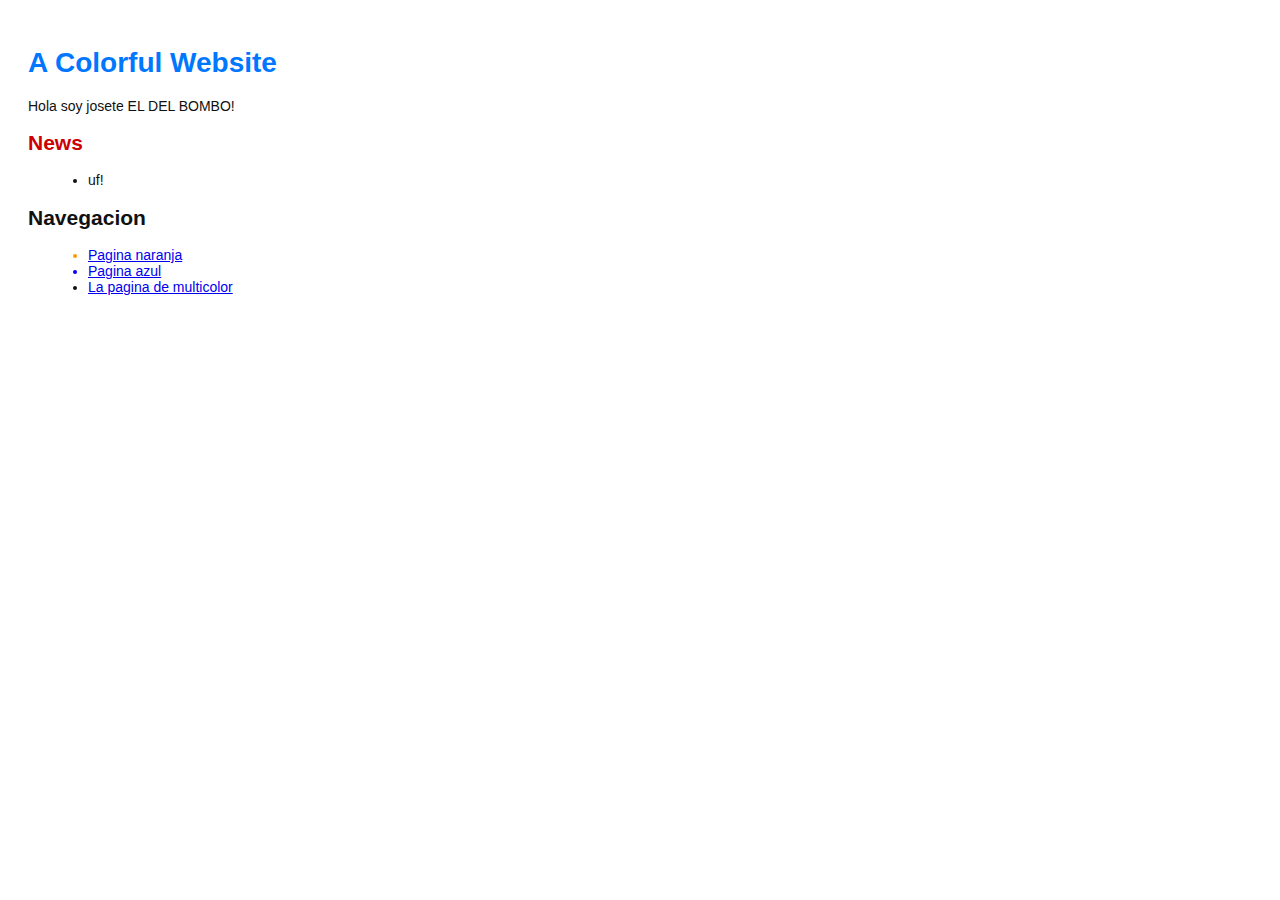
<file: index.html>
<!DOCTYPE html>
<html lang="es">
<head>
  <title>Mi pagina con colores</title>
  <meta charset="utf-8" />
<link rel="stylesheet" href="style.css" />
</head>
<body>
  <h1 style="color: #07F">A Colorful Website</h1>

  <p>Hola soy josete EL DEL BOMBO!</p>    

  
  <h2 style="color: #C00">News</h2>
  <ul>
    <li>uf!</li>
  </ul>
  <h2>Navegacion</h2>
<ul>
  <li style="color: #F90">
    <a href="naranja.html">Pagina naranja</a>
  </li>
  <li style="color: #00F">
    <a href="azul.html">Pagina azul</a>
  </li>
  <li>
    <a href="arco.html">La pagina de multicolor</a>
</li>
</ul>
</body>
</html>
</file>
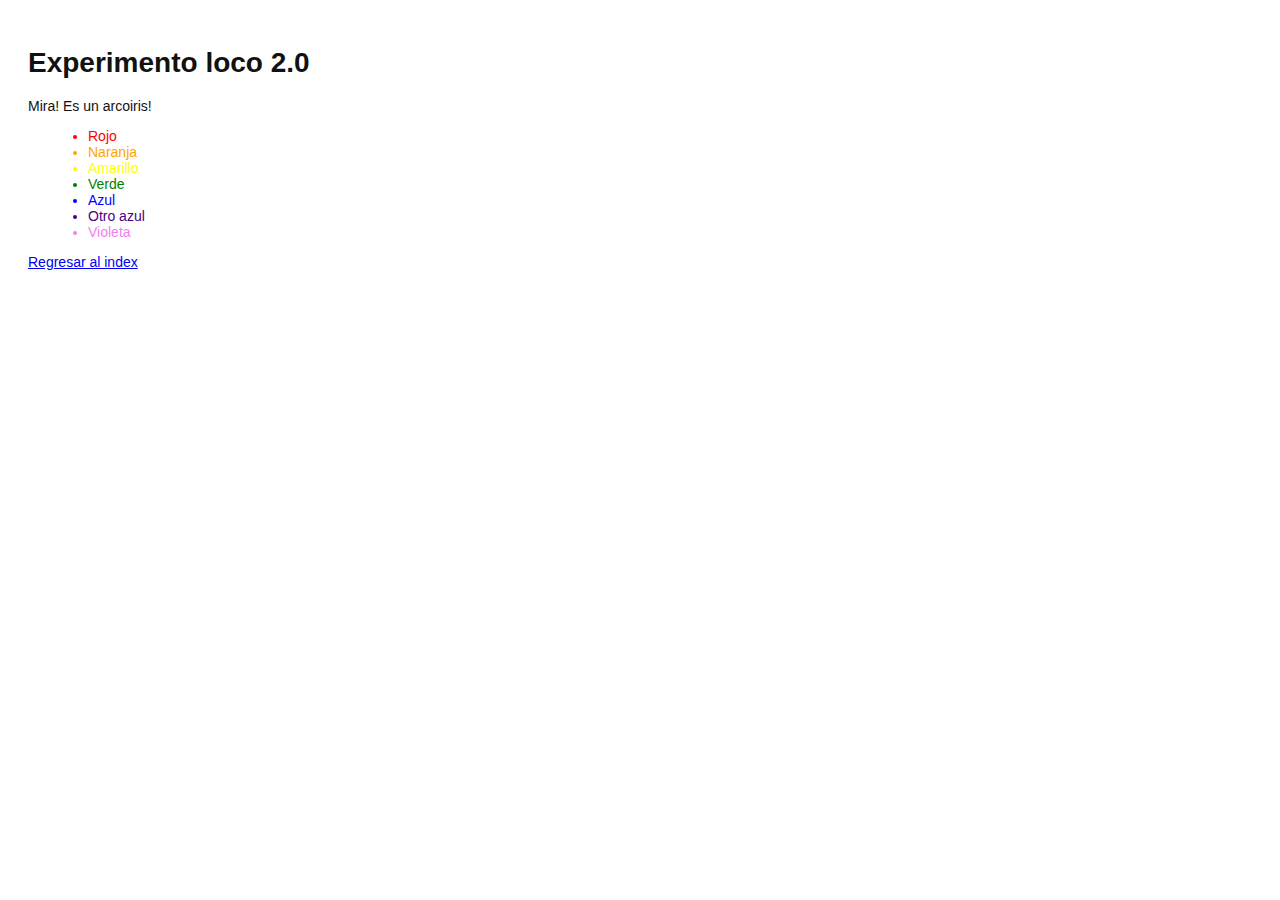
<file: arco.html>
<!DOCTYPE html>
<html lang="es">
<head>
  <title>Experimento loco 2.0</title>
  <meta charset="utf-8" />
  <link rel="stylesheet" href="style.css" />
</head>
<body>
  <h1>Experimento loco 2.0</h1>
  <p>Mira! Es un arcoiris!</p>

  <ul>
    <li style="color: red">Rojo</li>
    <li style="color: orange">Naranja</li>
    <li style="color: yellow">Amarillo</li>
    <li style="color: green">Verde</li>
    <li style="color: blue">Azul</li>
    <li style="color: indigo">Otro azul</li>
    <li style="color: violet">Violeta</li>
  </ul>
    
  <p><a href="index.html">Regresar al index</a></p>
</body>
</html>
</file>
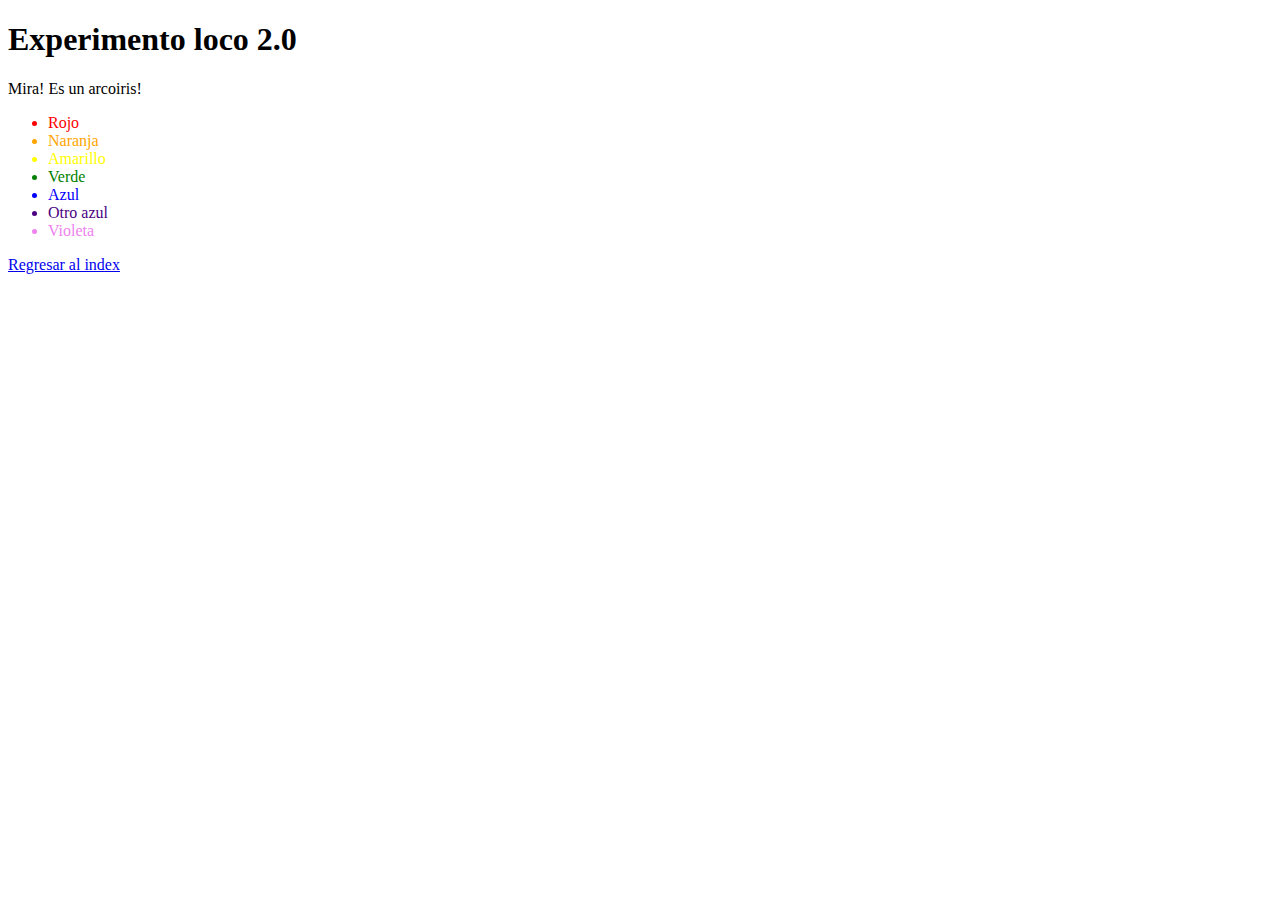
<file: arcoiris.html>
<!DOCTYPE html>
<html lang="es">
<head>
  <title>Experimento loco 2.0</title>
  <meta charset="utf-8" />
</head>
<body>
  <h1>Experimento loco 2.0</h1>
  <p>Mira! Es un arcoiris!</p>

  <ul>
    <li style="color: red">Rojo</li>
    <li style="color: orange">Naranja</li>
    <li style="color: yellow">Amarillo</li>
    <li style="color: green">Verde</li>
    <li style="color: blue">Azul</li>
    <li style="color: indigo">Otro azul</li>
    <li style="color: violet">Violeta</li>
  </ul>
    
  <p><a href="index.html">Regresar al index</a></p>
</body>
</html>
</file>
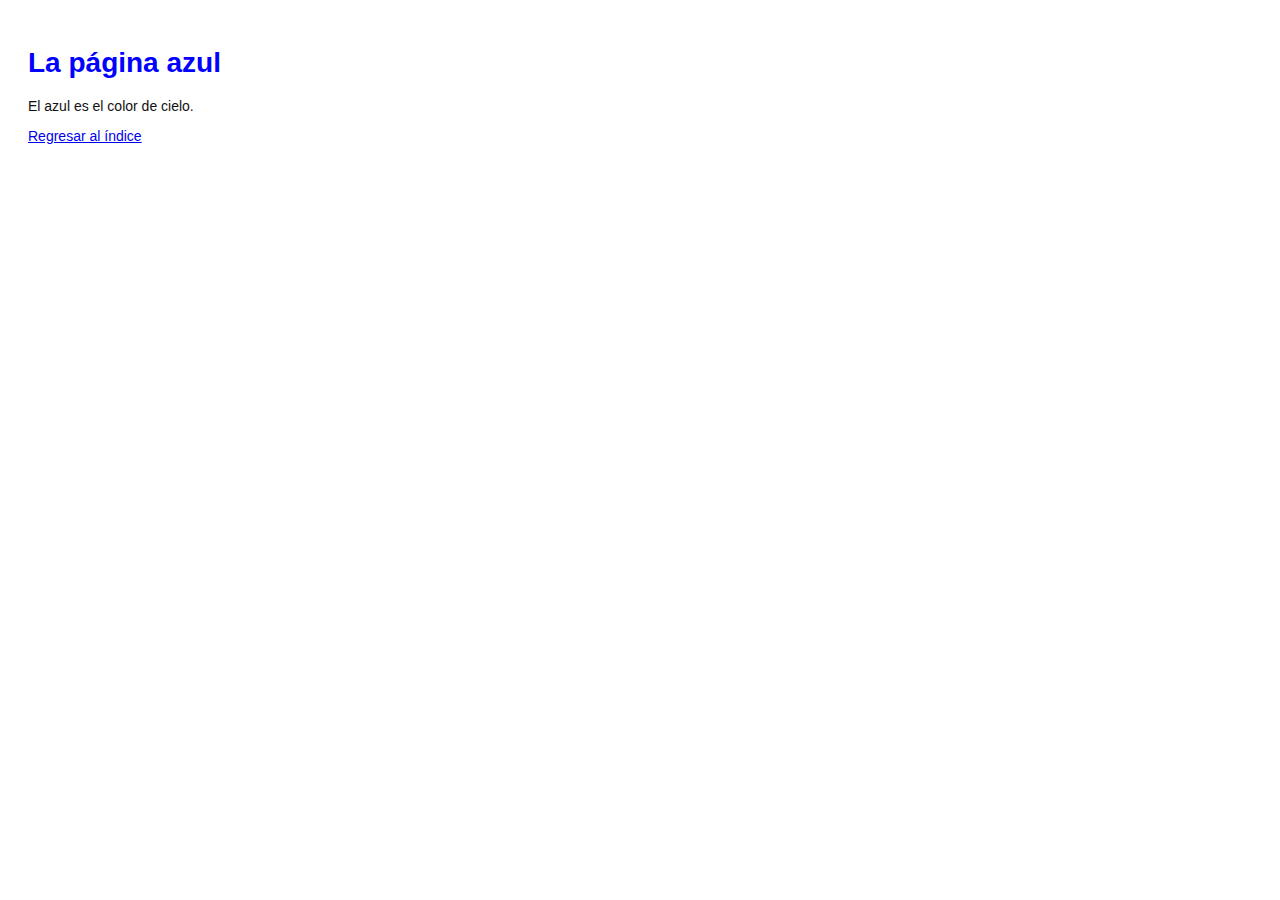
<file: azul.html>
<!DOCTYPE html>
<html lang="es">
<head>
  <title>La página azul</title>
  <meta charset="utf-8" />
  
<link rel="stylesheet" href="style.css" />
</head>
<body>
  <h1 style="color: #00F">La página azul</h1>
  <p>El azul es el color de cielo.</p>
  <p><a href="index.html">Regresar al índice</a></p>
</body>
</html>
</file>
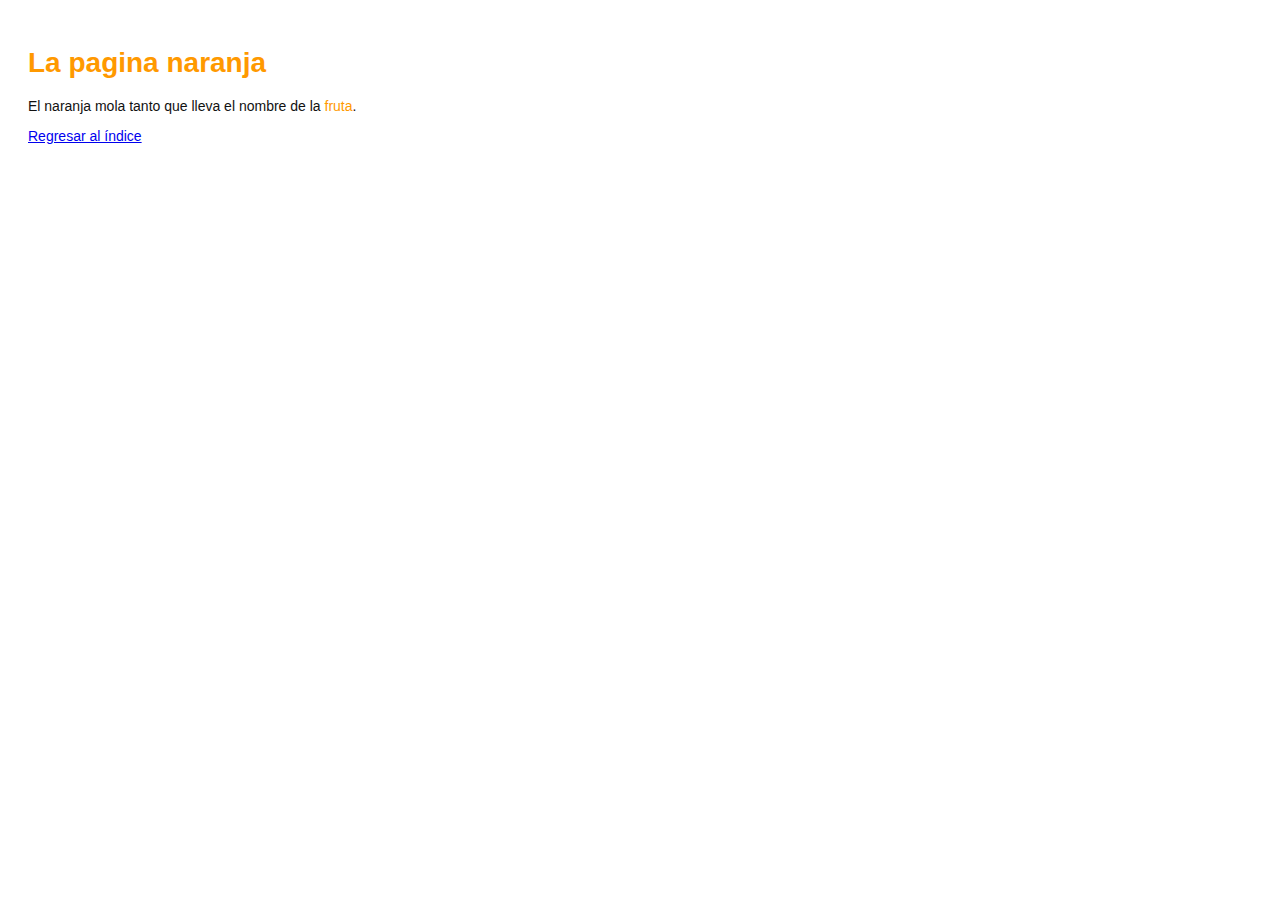
<file: naranja.html>
<!DOCTYPE html>
<html lang="es">
<head>
  <title>La página naranja</title>
  <meta charset="utf-8" />
  
<link rel="stylesheet" href="style.css" />
</head>
<body>
  <h1 style="color: #F90">La pagina naranja</h1>
  <p>El naranja mola tanto que lleva el nombre de la
  <span style="color: #F90">fruta</span>.</p>
  <p><a href="index.html">Regresar al índice</a></p>
</body>
</html>
</file>
<file: style.css>
body {
  padding: 20px;
  font-family: Verdana, Arial, Helvetica, sans-serif;
  font-size: 14px;
  color: #111;
}

p, ul {
  margin-bottom: 10px;
}

ul {
  margin-left: 20px;
}
</file>
